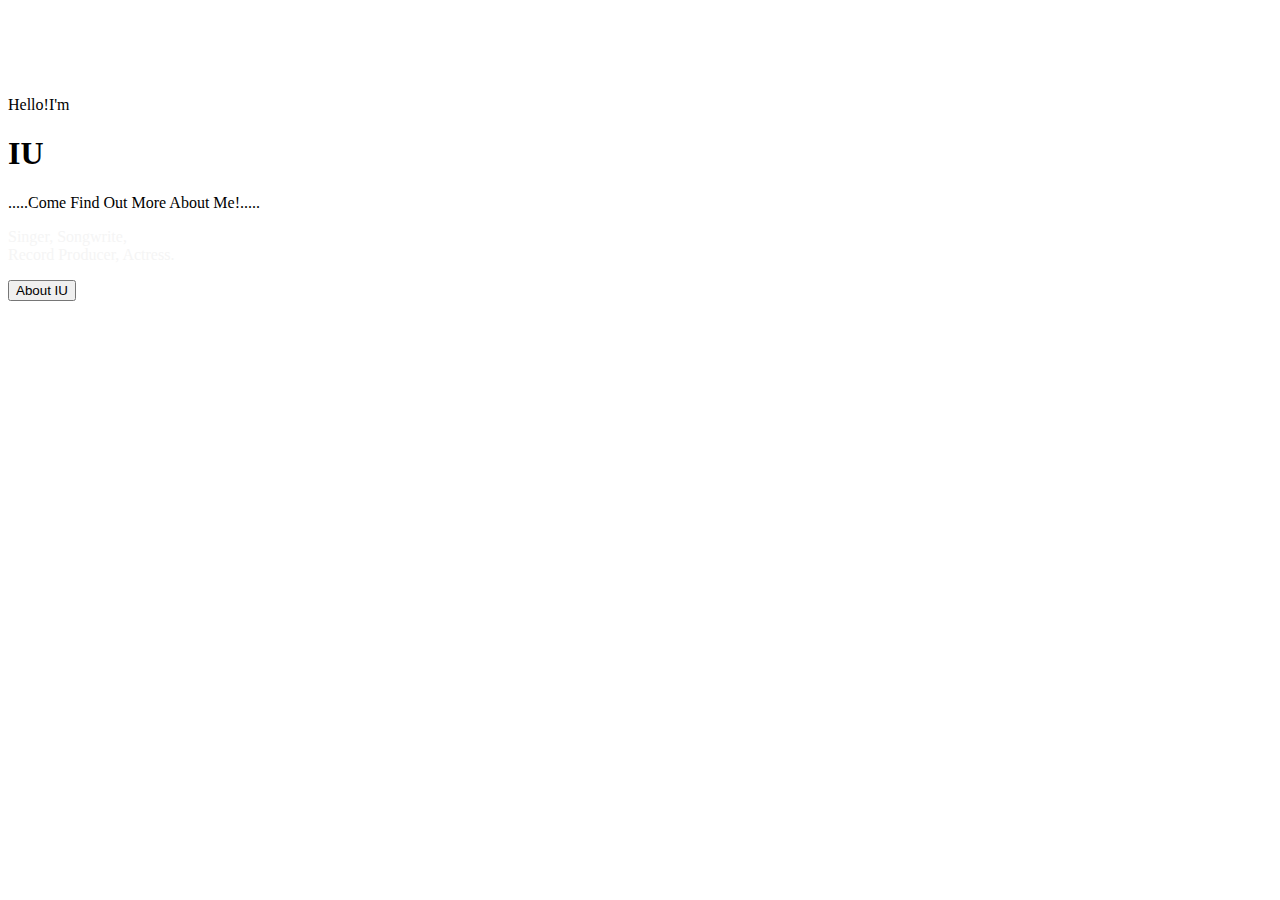
<file: index.html>
<!DOCTYPE html>
<html lang="en">

<head>
    <title>Lee Ji-Eun</title>
    <link rel="stylesheet" type="text/css" href="style.css">
</head>

<body>
    <div class="home-page" style="margin-bottom: 1vh;">
        </br></br></br></br>
        <p>Hello!I'm</p>
        <h1 class="iu">IU</h1>
        <p>.....Come Find Out More About Me!.....</p>
        <p class="b">Singer, Songwrite, </br>
            Record Producer, Actress.</p>

        <a href="./about-iu.html" target="_blank">
            <input type="button" value="About IU">
        </a>
    </div>

</body>

</html>
</file>
<file: style.css>
.home-page {
    background-image: url("https://c4.wallpaperflare.com/wallpaper/311/399/676/iu-iu-lee-ji-eun-hd-wallpaper-preview.jpg");
    background-color: white;
    padding-bottom: 2em;
}

h1.iu {
    font-family: Times, Serif;
}

p.b {
    color: whitesmoke;
}
</file>
